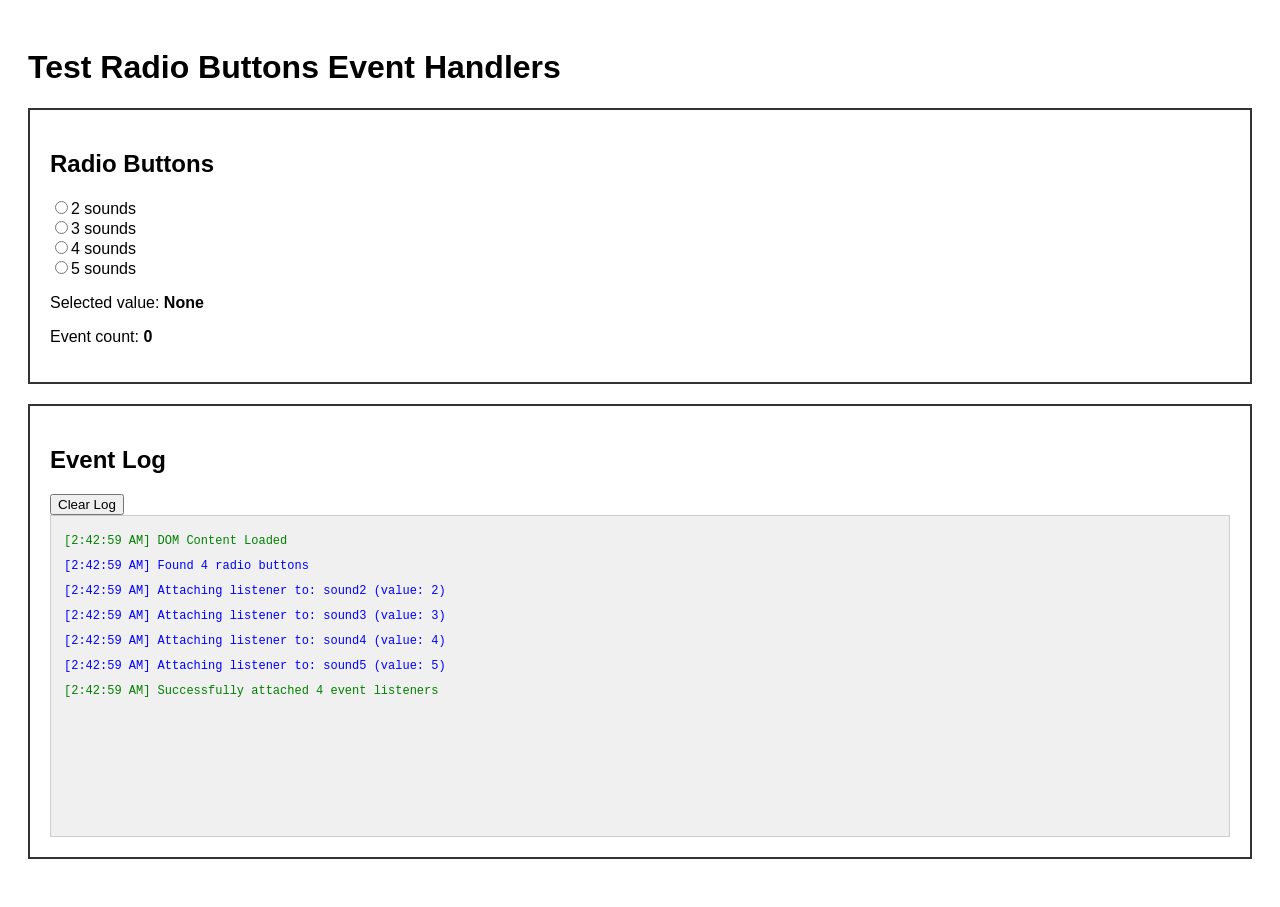
<file: RecogniseChord/wwwroot/test-radio.html>
<!DOCTYPE html>
<html>
<head>
  <title>Radio Button Test</title>
    <style>
        body {
        font-family: Arial, sans-serif;
     padding: 20px;
        }
        .test-container {
       border: 2px solid #333;
            padding: 20px;
            margin: 20px 0;
        }
        #log {
   background: #f0f0f0;
      border: 1px solid #ccc;
            padding: 10px;
            height: 300px;
     overflow-y: auto;
   font-family: monospace;
   font-size: 12px;
        }
        .log-entry {
            margin: 5px 0;
         padding: 3px;
        }
        .log-success {
      color: green;
        }
        .log-error {
 color: red;
        }
        .log-info {
        color: blue;
        }
    </style>
</head>
<body>
    <h1>Test Radio Buttons Event Handlers</h1>
    
    <div class="test-container">
        <h2>Radio Buttons</h2>
        <form id="selectform" method="post">
      <input id="sound2" type="radio" name="SelectedCount" value="2"><label for="sound2">2 sounds</label><br>
            <input id="sound3" type="radio" name="SelectedCount" value="3"><label for="sound3">3 sounds</label><br>
        <input id="sound4" type="radio" name="SelectedCount" value="4"><label for="sound4">4 sounds</label><br>
            <input id="sound5" type="radio" name="SelectedCount" value="5"><label for="sound5">5 sounds</label><br>
        </form>
        
        <p>Selected value: <strong id="selectedValue">None</strong></p>
        <p>Event count: <strong id="eventCount">0</strong></p>
    </div>
    
    <div class="test-container">
        <h2>Event Log</h2>
  <button onclick="clearLog()">Clear Log</button>
        <div id="log"></div>
    </div>

    <script>
     let eventCounter = 0;
        
        function addLog(message, type = 'info') {
   const logDiv = document.getElementById('log');
 const entry = document.createElement('div');
  entry.className = `log-entry log-${type}`;
            entry.textContent = `[${new Date().toLocaleTimeString()}] ${message}`;
          logDiv.appendChild(entry);
     logDiv.scrollTop = logDiv.scrollHeight;
        }
   
   function clearLog() {
            document.getElementById('log').innerHTML = '';
        eventCounter = 0;
 document.getElementById('eventCount').textContent = '0';
        }
  
 document.addEventListener('DOMContentLoaded', function() {
   addLog('DOM Content Loaded', 'success');
      
       const radioButtons = document.querySelectorAll('#selectform input[name="SelectedCount"]');
            addLog(`Found ${radioButtons.length} radio buttons`, 'info');
            
  radioButtons.forEach((radio, index) => {
   addLog(`Attaching listener to: ${radio.id} (value: ${radio.value})`, 'info');
             
     radio.addEventListener('change', function(event) {
      eventCounter++;
      document.getElementById('eventCount').textContent = eventCounter;
               document.getElementById('selectedValue').textContent = this.value;
          
            addLog('???????????????????????????????????????', 'success');
          addLog(`CHANGE EVENT FIRED!`, 'success');
addLog(`Radio ID: ${this.id}`, 'success');
        addLog(`Selected value: ${this.value}`, 'success');
           addLog(`Event type: ${event.type}`, 'success');
      addLog('???????????????????????????????????????', 'success');
       });
       });
        
    addLog(`Successfully attached ${radioButtons.length} event listeners`, 'success');
        });
    </script>
</body>
</html>
</file>
